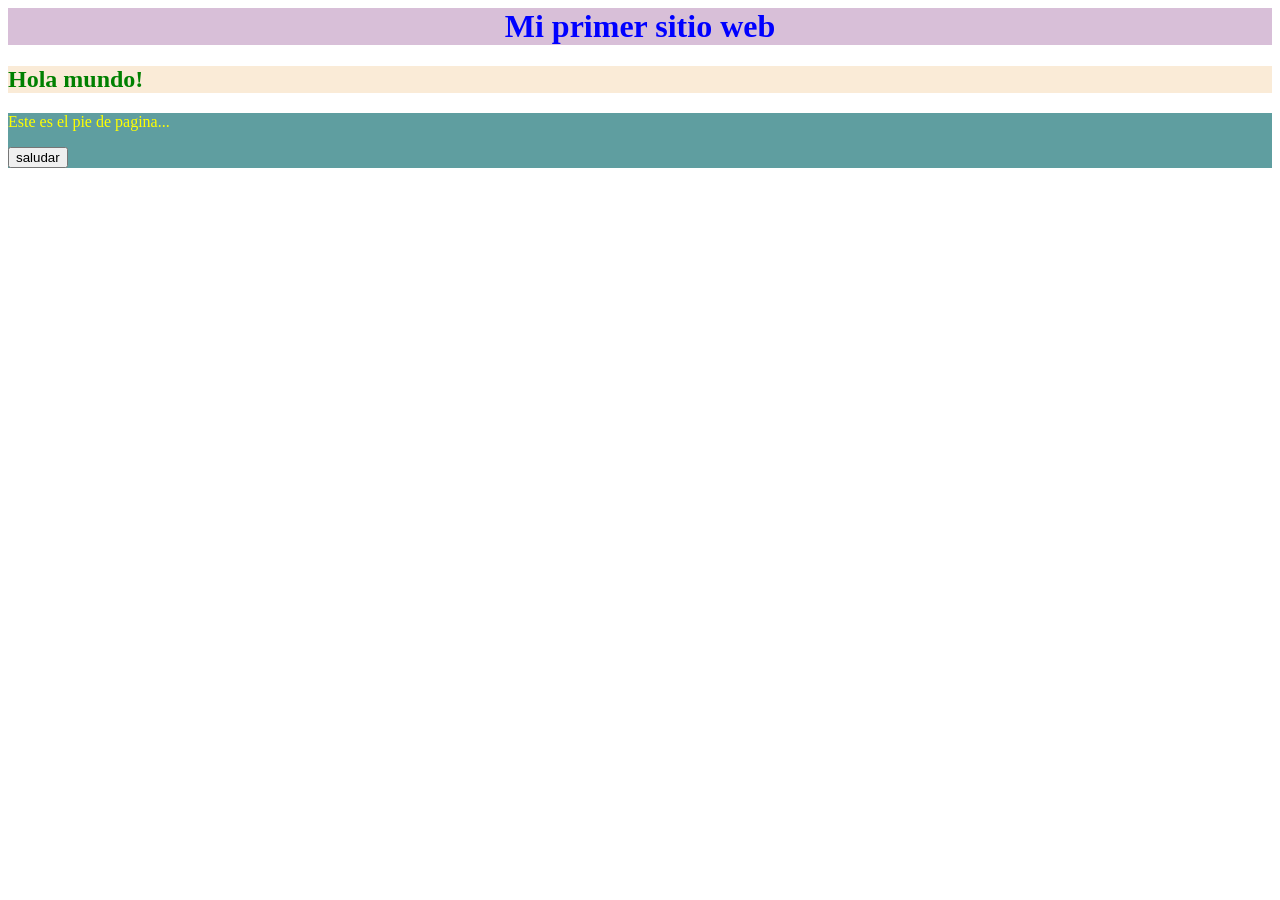
<file: 01_hola_mundo/index.html>
<html>
    <head>
        <title>mi primer sitio</title>
        <link rel="stylesheet" href="static/css/style.css">
    </head>
    <body>
        <header>
            <h1>Mi primer sitio web</h1>
        </header>
        <main>
            <h2>Hola mundo!</h2>
        </main>
        <footer>
            <p>Este es el pie de pagina...</p>
            <button onclick="saludar()">saludar</button>
        </footer>
        <script src="static/js/script.js"></script>
    </body>
</html>
</file>
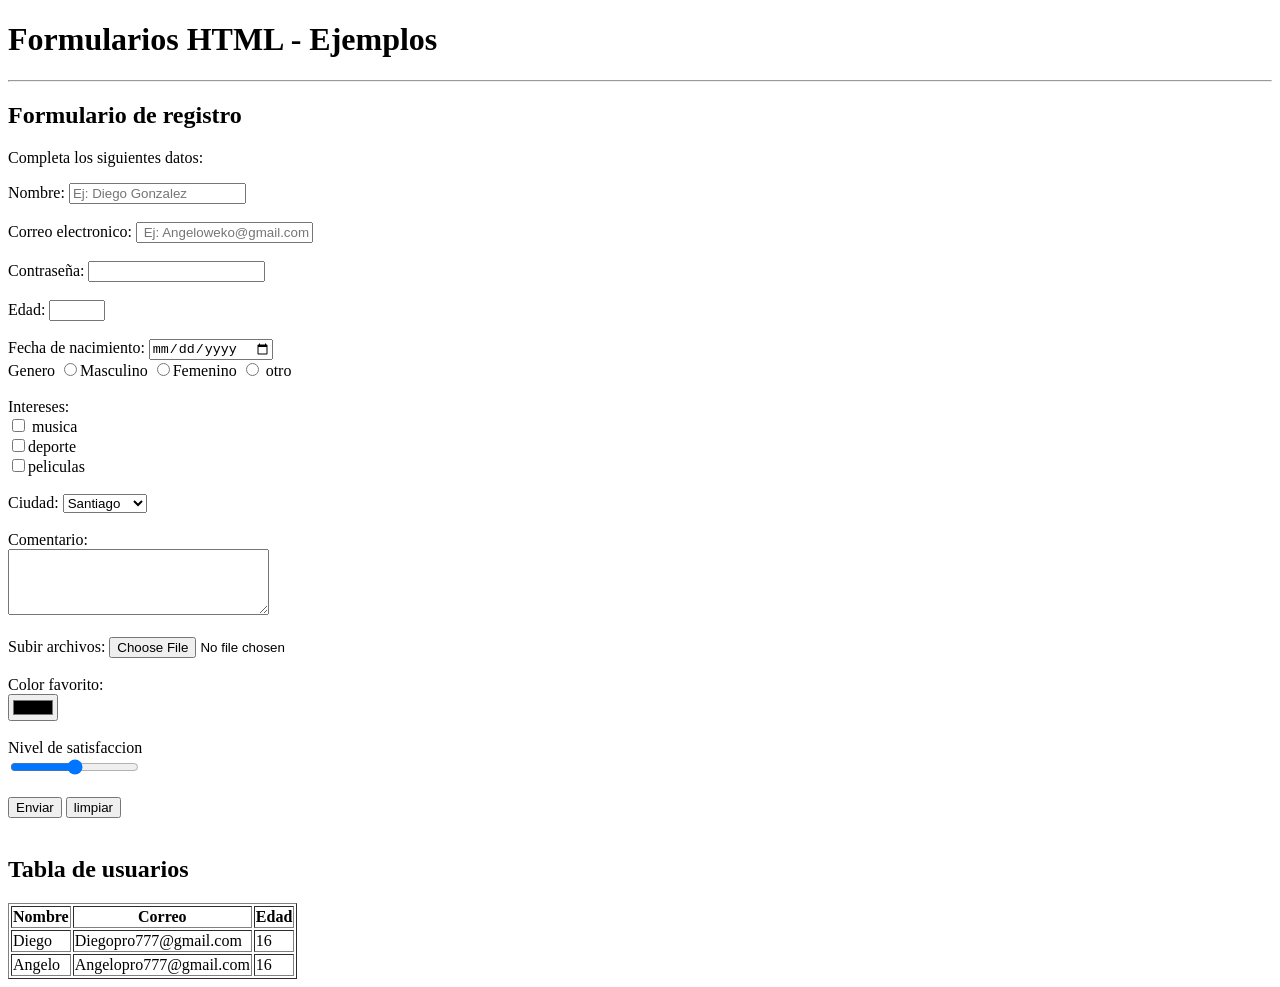
<file: 04_formularios/index.html>
<!DOCTYPE html>
<html lang="es">
<head>
    <meta charset="UTF-8">
    <meta name="viewport" content="width=device-width, initial-scale=1.0">
    <title>Formularios HTML</title>
</head>
<body>
    <header>
        <h1>Formularios HTML - Ejemplos</h1>
        <hr>
    </header>
    <main>
        <h2>Formulario de registro</h2>
        <p>Completa los siguientes datos:</p>
        <form> <!--Etiqueta para crear un formulario-->
            <label>Nombre:</label> <!--Etiqueta que describe el campo-->
            <input type="text" name="nombre" placeholder="Ej: Diego Gonzalez"> <!--Campo de texto-->
            <br><br>
            <label>Correo electronico:</label>
            <input type="email" name="correo" placeholder=" Ej: Angeloweko@gmail.com">
            <br><br>
            <label> Contraseña:</label>
            <input type="password" name="password"> <!--Formato contraseña-->
            <br><br>
            <label>Edad:</label>
            <input type="number" name="edad" min="1" max="100"> <!--Admite solo numeros-->
            <br> <br>
            <label>Fecha de nacimiento:</label>
            <input type="date" name="FechaNac"
            <br> <br>
            <label>Genero</label> 
            <input type="radio" name="genero" value="masculino">Masculino <!--elemento de eleccion unica-->
            <input type="radio" name="genero" value="femenino">Femenino
            <input type="radio" name="genero" value="helicoptero apache"> otro
            <br><br>
            <label>Intereses:</label> <br>
            <input type="checkbox" name="Intereses" value="musica"> musica <br> <!--elementos de eleccion multiple-->
            <input type="checkbox" name="Intereses" value="deporte">deporte <br>
            <input type="checkbox" name="Intereses" value="peliculas">peliculas <br>
            <br>
            <label>Ciudad:</label>
            <select name="Ciudad"> <!--Lista desplegable de opciones-->
                <option>Santiago</option>
                <option>Valparaios</option>
                <option>Coquimbo</option>
                <option>Arica</option>
            </select>
            <br><br>
            <label>Comentario:</label>
            <br>
            <textarea name="Comentario" rows="4" cols="30"></textarea> <!--Elemento de texto largo con filas y columnas-->
            <br><br>
            <label>Subir archivos:</label>
            <input type="file" name="archivo"> <!--seleccionar archivo local-->
            <br><br>
            <label>Color favorito:</label><br>
            <input type="color" name="color"> <!--seleccionar un color-->
            <br><br>
            <label>Nivel de satisfaccion</label><br>
            <input type="range" name="satisfaccion" min="1" max="7">
            <br><br>
            <input type="submit" value="Enviar"> <!--boton para enviar el formulario-->
            <input type="reset" value="limpiar"> <!--boton para limpiar formulario-->
            <br><br>
        </form>
        <!--Creacion de tabla con datos-->
        <h2>Tabla de usuarios</h2>
        <table border="1">
            <tr>
                <th>Nombre</th> <!--encabezado de tabla (table head)-->
                <th>Correo</th>
                <th>Edad</th>
            </tr>
            <tr>
                <td>Diego</td> <!--datos de tabla de datos (table data)-->
                <td>Diegopro777@gmail.com</td>
                <td>16</td>
            </tr>
            <tr>
                <td>Angelo</td>
                <td>Angelopro777@gmail.com</td>
                <td>16</td>
            </tr>
        </table>
    </main>
</body>
</html>
</file>
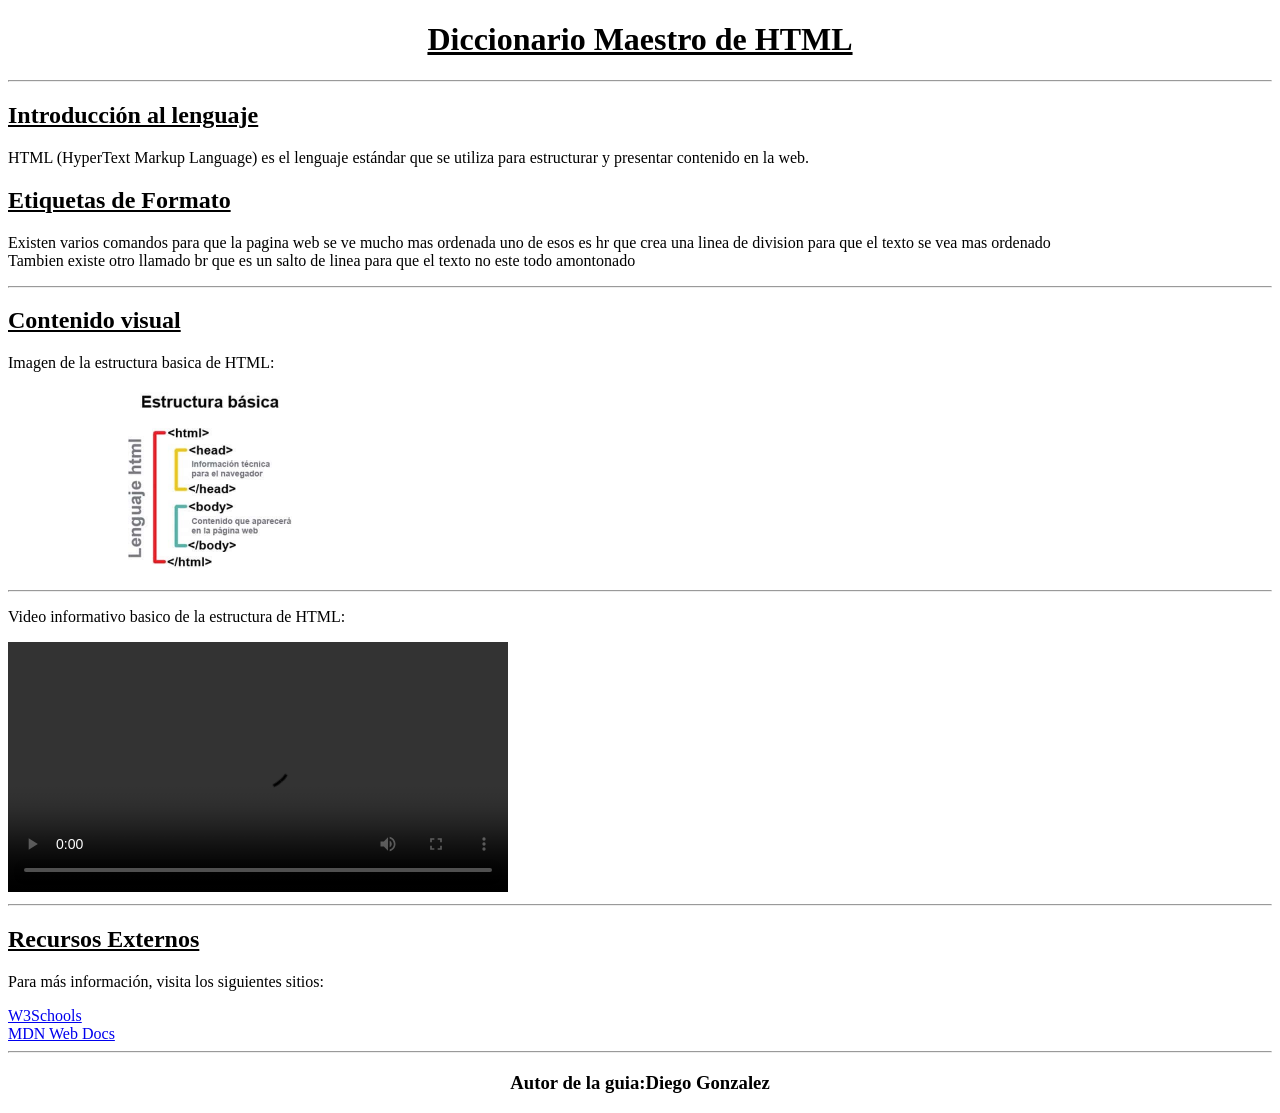
<file: 03_mi_guia/mi_guia.html>
<!DOCTYPE html>
<html lang="es">
<head>
    <meta charset="UTF-8">
    <meta name="viewport" content="width=device-width, initial-scale=1.0">
    <title>Mi guia</title>
    <meta name="author" content="Diego Gonzalez">
</head>

<body>
    <header>
        <h1 style="text-align: center;"><u>Diccionario Maestro de HTML</u></h1>
    </header>
    <hr>
    <main>
        <h2><u>Introducción al lenguaje</u></h2>
        <p>HTML (HyperText Markup Language) es el lenguaje estándar que se utiliza para estructurar y presentar contenido en la web.</p>
        <h2><u>Etiquetas de Formato</u></h2>
        <p>Existen varios comandos para que la pagina web se ve mucho mas ordenada uno de esos es hr que crea una linea de division para que el texto se vea mas ordenado <br>Tambien existe otro llamado br que es un salto de linea para que el texto no este todo amontonado</p>
        <hr>
        <h2>
        <u>Contenido visual</u>
        </h2>
        <p>Imagen de la estructura basica de HTML:</p>
            <img src="Static/images/Html1.jpg" alt="imagen-introducctoria" width="400"> 
            <hr>
            <p>Video informativo basico de la estructura de HTML:</p>
            <video width="500" controls> 
            <source src="Static/video/Curso basico de HTML - Estructura basica de una pagina web.mp4" type="Video/mp4">
        </video>
        <hr>
        <h2><u>Recursos Externos</u></h2>
        <p>Para más información, visita los siguientes sitios:</p>
        <a href="https://www.w3schools.com/">W3Schools </a>
        <br>
        <a href="https://developer.mozilla.org/es/">MDN Web Docs</a>
        <hr>
    </main>
    <footer><h3 style="text-align: center;6">Autor de la guia:Diego Gonzalez</footer>
</body>



</html>
</file>
<file: 01_hola_mundo/static/css/style.css>
/*Esto es un comentario*/
header{
    text-align: center;
    background-color: thistle; /*Este es un color de fondo*/
}
header:hover{
    background-color: blueviolet;
}
main{background-color: antiquewhite;
}
main:hover{
    background-color: cadetblue;
}
footer{
    background-color: cadetblue;
}
footer:hover{
    background-color: darkblue;
}
h1 {
    color:blue;
}
h2{
    color:green;
}
p{
    color:yellow;
}
</file>
